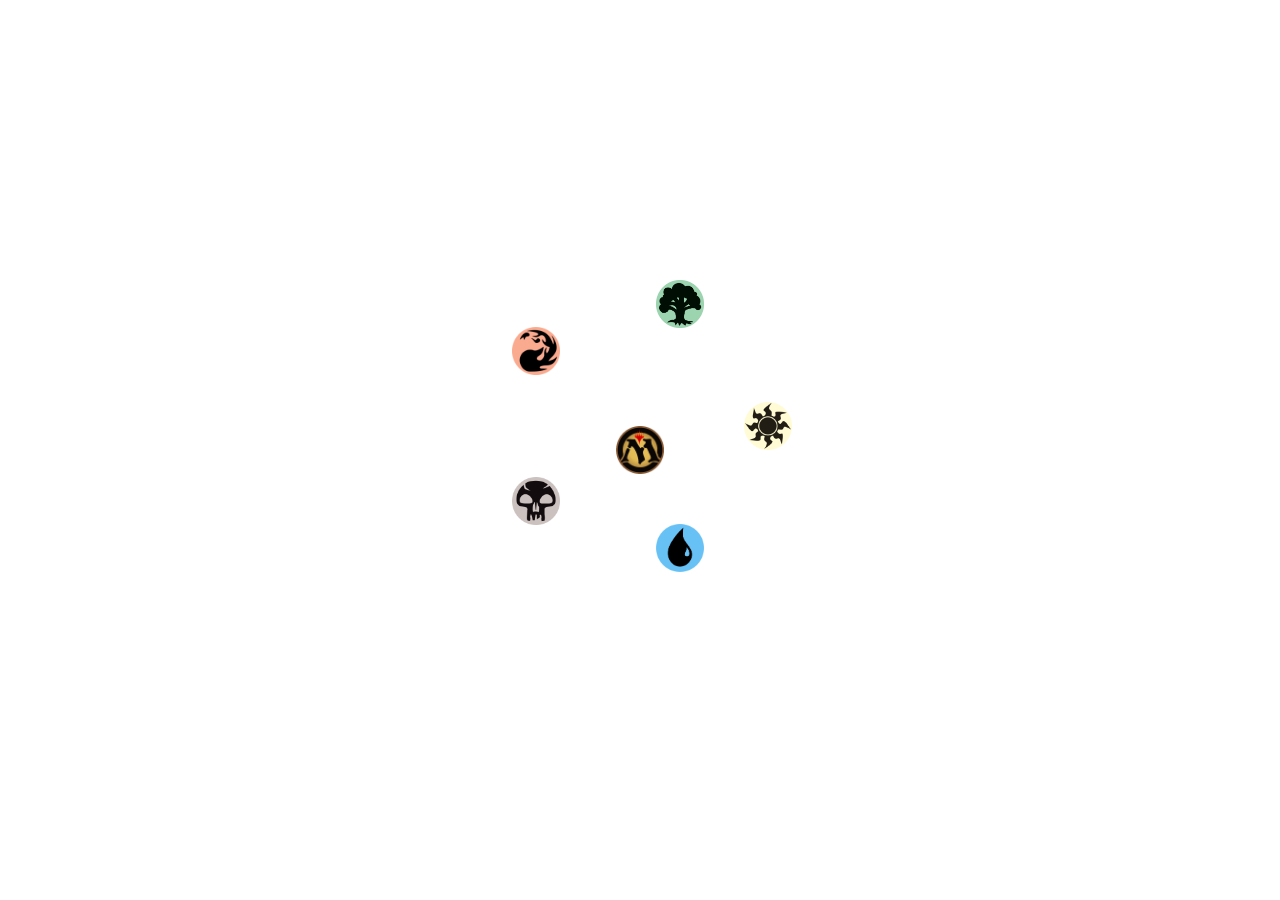
<file: index.html>
<!DOCTYPE html>
<html lang="en">
  <head>
    <meta charset="UTF-8" />
    <meta http-equiv="X-UA-Compatible" content="IE=edge" />
    <link rel="stylesheet" href="style.css">
    <meta name="viewport" content="width=device-width, initial-scale=1.0" />
    <title>Document</title>
  </head>
  <body>
    <div class="logo">
      <img src="./img/logo.png" alt="white" height="48px">
      <div class="pivot">
        <div class="circle circle1 animation">
          <img src="./img/white.png" alt="white" height="48px">
        </div>
        <div class="circle circle2 animation">
          <img src="./img/blue.png" alt="blue" height="48px">
        </div>
        <div class="circle circle3 animation">
          <img src="./img/black.png" alt="black" height="48px">
        </div>
        <div class="circle circle4 animation">
          <img src="./img/red.png" alt="red" height="48px">
        </div>
        <div class="circle circle5 animation">
          <img src="./img/green.png" alt="white" height="48px">
        </div>
      </div>
    </div>
  </body>
</html>
</file>
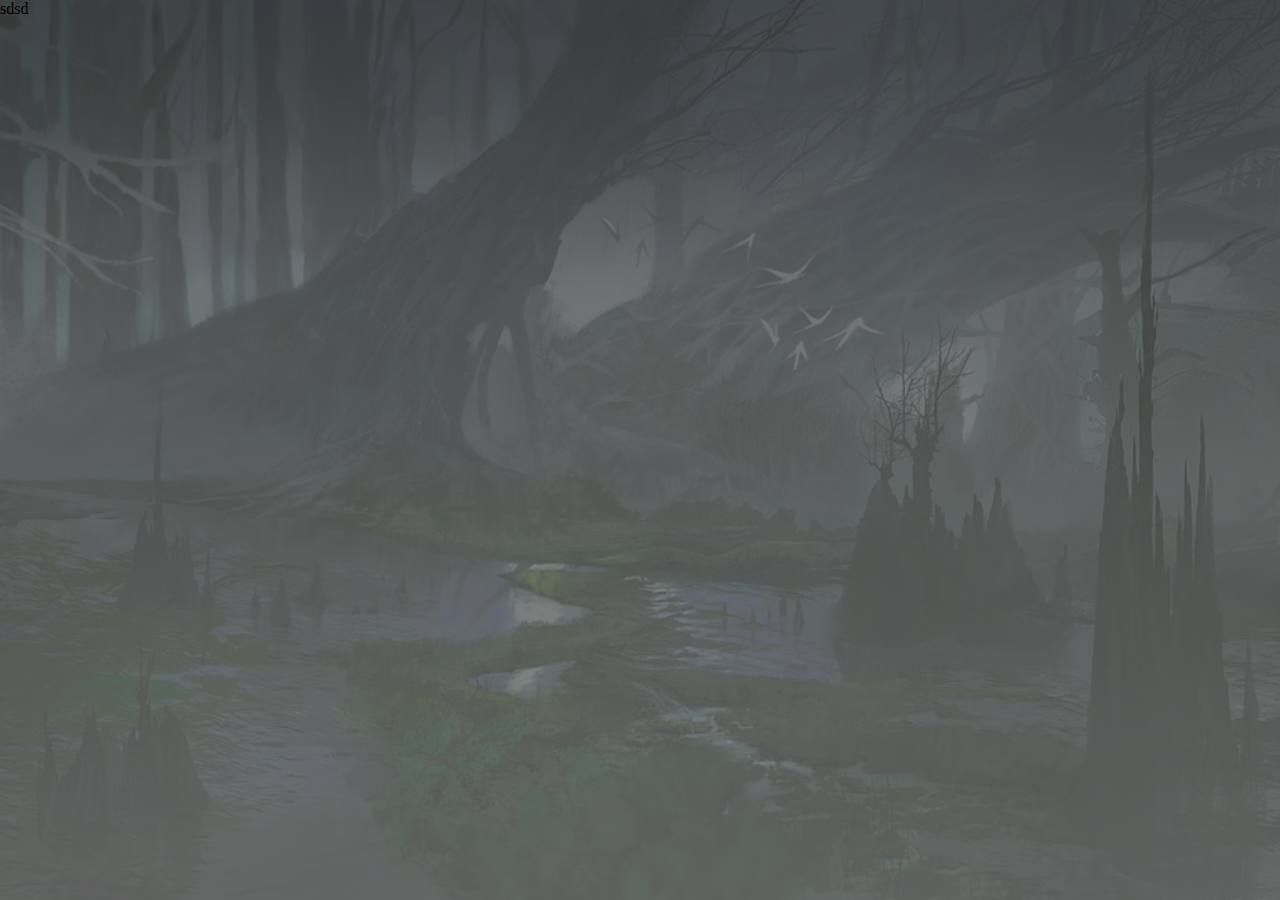
<file: essai.html>
<!DOCTYPE html>
<html lang="en">
  <head>
    <meta charset="UTF-8" />
    <meta http-equiv="X-UA-Compatible" content="IE=edge" />
    <link rel="stylesheet" href="style.css" />
    <meta name="viewport" content="width=device-width, initial-scale=1.0" />
    <title>Document</title>
  </head>
  <body>
    <header class="header">sdsd</header>
  </body>
</html>
</file>
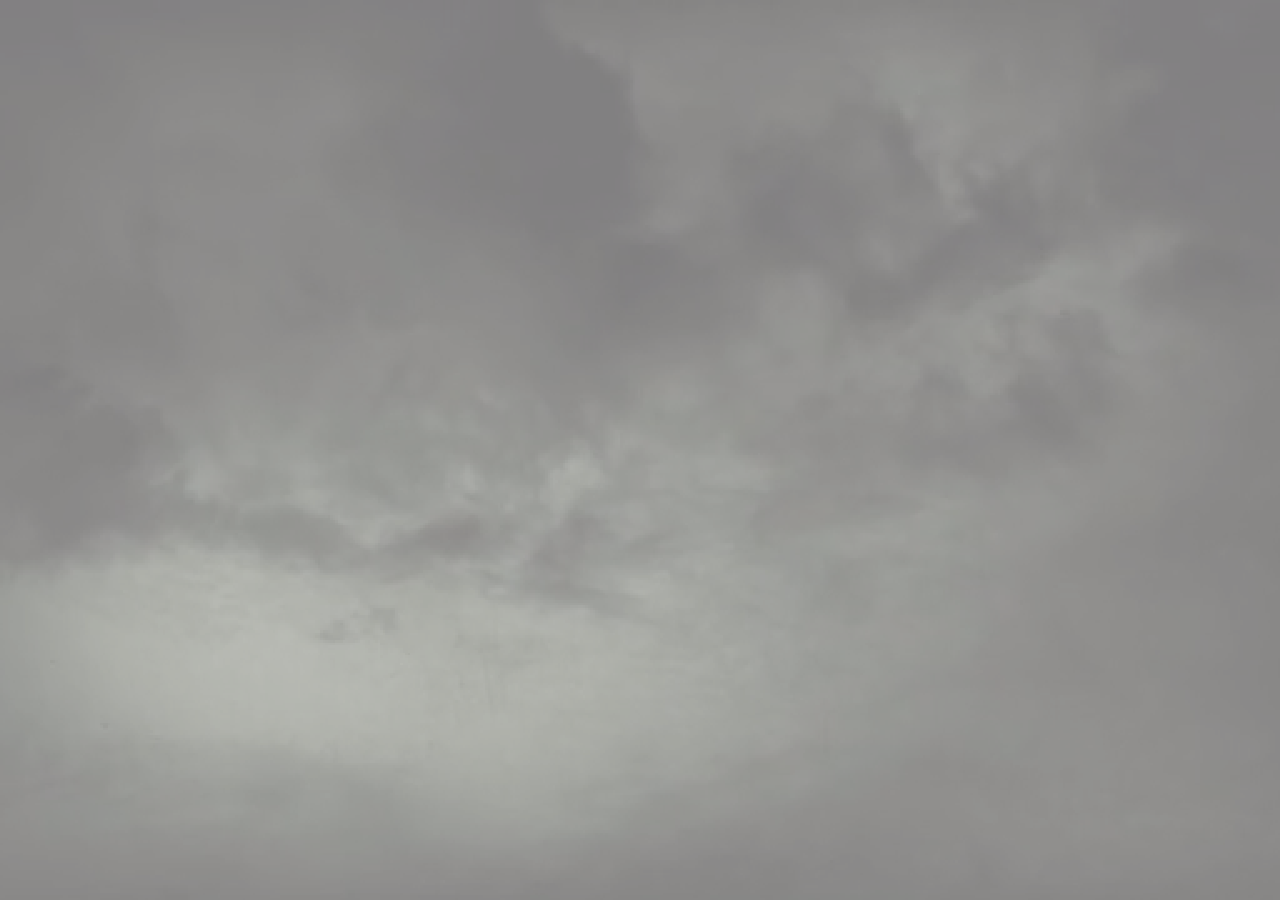
<file: essai2.html>
<!DOCTYPE html>
<html lang="en">
  <head>
    <meta charset="UTF-8" />
    <meta http-equiv="X-UA-Compatible" content="IE=edge" />
    <link rel="stylesheet" href="style.css" />
    <meta name="viewport" content="width=device-width, initial-scale=1.0" />
    <title>Document</title>
  </head>
  <body>
    <header class="header2">
      <div class="bg-video">
        <video class="bg-video__content" autoplay muted loop>
          <source src="./img/Darkness - 2106.mp4" type="video/mp4" />
          Your browser is not supported!
        </video>
      </div>
    </header>
  </body>
</html>
</file>
<file: style.css>
*,
*::before,
*::after {
  margin: 0;
  padding: 0;
  box-sizing: border-box;
}

body {
  display: flex;
  width: 100vw;
  height: 100vh;
  align-items: center;
  justify-content: center;
}

.header {
  height: 100vh;
  width: 100%;
  background-image: linear-gradient(
      rgba(63, 63, 63, 0.8),
      rgba(116, 116, 116, 0.8)
    ),
    url(./img/swamp.jpg);
  background-size: cover;
  background-position: top;
}

.header2 {
  background-image: linear-gradient(
    rgba(32, 32, 32, 0.918),
    rgba(75, 74, 74, 0.9)
  );
}

.bg-video {
  position: absolute;
  top: 0;
  left: 0;
  height: 100%;
  width: 100%;
  z-index: -1;
  opacity: 0.5;
  overflow: hidden;
}
.bg-video__content {
  height: 100%;
  width: 100%;
  object-fit: cover;
}

.logo {
  display: flex;
  align-items: center;
  justify-content: center;
  width: 128px;
  height: 128px;

  border-radius: 50%;
}

@keyframes spinAnim {
  from {
    transform: rotate(0deg);
  }

  to {
    transform: rotate(360deg);
  }
}

@keyframes antispinAnim {
  from {
    transform: rotate(360deg);
  }

  to {
    transform: rotate(0deg);
  }
}

.animation {
  animation-name: antispinAnim;
  animation-timing-function: linear;
  animation-duration: 15s;
  animation-iteration-count: infinite;
}

.pivot {
  display: block;
  position: relative;
  transform-origin: center;
  animation-name: spinAnim;
  animation-timing-function: linear;
  animation-duration: 15s;
  animation-iteration-count: infinite;
}

.circle {
  position: absolute;
  width: 96px;
  height: 96px;
  border-radius: 50%;
}

.circle1 {
  top: calc((50% - 48px) + 0px);
  left: calc((50% - 48px) + 128px);
}

.circle2 {
  top: calc((50% - 48px) + 122px);
  left: calc((50% - 48px) + 40px);
}

.circle3 {
  top: calc((50% - 48px) + 75px);
  left: calc((50% - 48px) - 104px);
}

.circle4 {
  top: calc((50% - 48px) - 75px);
  left: calc((50% - 48px) - 104px);
}

.circle5 {
  top: calc((50% - 48px) - 122px);
  left: calc((50% - 48px) + 40px);
}
</file>
